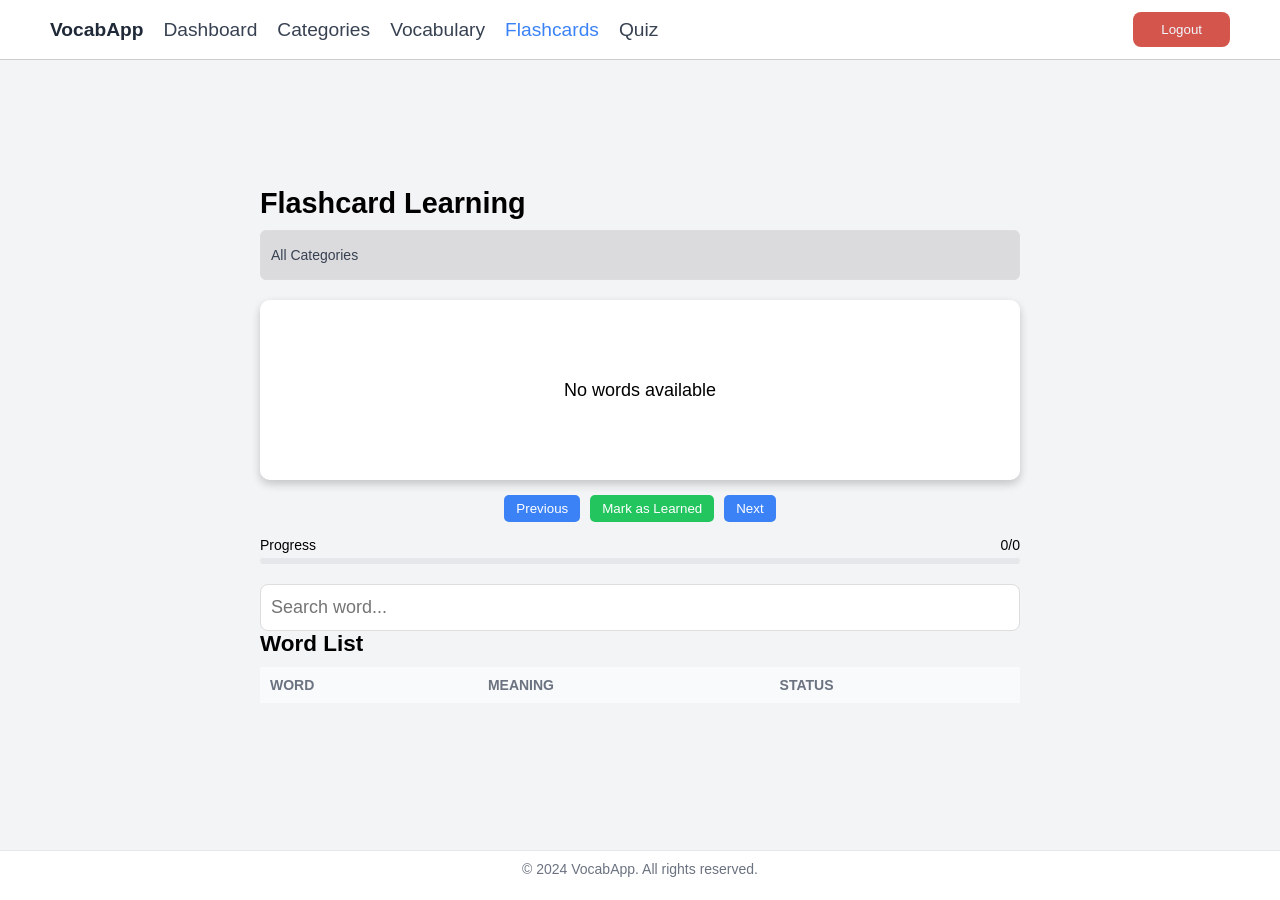
<file: project/pages/flashcard.html>
<!doctype html>
<html lang="en">
  <head>
    <meta charset="UTF-8" />
    <meta name="viewport" content="width=device-width, initial-scale=1.0" />
    <title>Document</title>
    <link rel="stylesheet" href="../css/style.css" />
  </head>
  <body>
    <!-- <div class="warpper"></div> -->
    <nav>
      <div id="logo">
        <a href="../index.html" id="logo-icon">VocabApp</a>
        <a href=""> Dashboard</a>
        <a href="./categories.html">Categories</a>
        <a href="./vocabulary.html">Vocabulary</a>
        <a class="blue" href="./flashcard.html">Flashcards</a>
        <a href="">Quiz</a>
      </div>
      <div>
        <button id="logout-btn">Logout</button>
      </div>
    </nav>

    <div class="container">
      <h2>Flashcard Learning</h2>

      <!-- Select -->
      <select class="category" id="select-cate">
        <option>All Categories</option>
      </select>

      <!-- Flashcard -->
      <div class="card" id="flashcard">
        <div class="card-inner" id="cardInner">
          <div class="card-front" id="cardFront">Word</div>
          <div class="card-back" id="cardBack">Meaning</div>
        </div>
      </div>

      <!-- Buttons -->
      <div class="actions">
        <button class="btn blue-btn" id="prevBtn">Previous</button>
        <button class="btn green-btn" id="learnBtn">Mark as Learned</button>
        <button class="btn blue-btn" id="nextBtn">Next</button>
      </div>

      <!-- Progress -->
      <div class="progress-section">
        <div class="progress-text">
          <span>Progress</span>
          <span id="progressText">0/0</span>
        </div>
        <div class="progress-bar">
          <div id="progress" class="progress"></div>
        </div>
      </div>
      <input id="search-bar" class="search" placeholder="Search word..." />

      <!-- Table -->
      <h3>Word List</h3>
      <table>
        <thead>
          <tr>
            <th>WORD</th>
            <th>MEANING</th>
            <th>STATUS</th>
          </tr>
        </thead>
        <tbody id="table-body">
          <!-- data here -->
        </tbody>
      </table>
      <div id="pagination"></div>
    </div>
    <footer>© 2024 VocabApp. All rights reserved.</footer>

    <script src="../js/flashcard.js"></script>
  </body>
</html>
</file>
<file: project/css/style.css>
* {
  margin: 0;
  padding: 0;
  box-sizing: border-box;
  font-family: "Roboto", sans-serif;
}
.font-bigger {
  font-size: large;
}
body {
  font-family: "Roboto", sans-serif;
  font-size: larger;
  margin: 0;
  display: flex;
  flex-direction: column;
  height: 100vh;
  background-color: #f3f4f6;
}

nav {
  display: flex;
  flex-direction: row;
  justify-content: space-between;
  padding: 10px 50px;
  align-items: center;
  flex-shrink: 0; /* không bị co lại */
  padding: 12px 50px;
  border-bottom: 1px solid #ccc;
  background-color: rgb(255, 255, 255);
}
#logo {
  /* margin-left: 100px; */
}
nav div {
  display: flex;
  flex-direction: row;
  gap: 20px;
}
a {
  text-decoration: none;
  color: #374151;
}
#logo-icon {
  color: #1f2937;
  font-weight: bolder;
}

#logout-btn {
  padding: 10px 28px;
  border-radius: 8px;
  border: none;
  background-color: #d4554b;
  color: aliceblue;
}

#body {
  padding-top: 60px;
  display: flex;
  flex-direction: column;
  align-items: center;
  gap: 30px;
  background-color: #f3f4f6;
  height: 90vh;
  flex: 1; /* chiếm phần còn lại */
}
#wel-p {
  display: flex;
  flex-direction: column;
  align-items: center;
  gap: 20px;
}
#wel-p p {
  font-size: large;
}
#navigation-btn button {
  padding: 10px 20px;
  border-radius: 10px;
}
#gs-btn {
  background-color: #3b82f6;
  color: aliceblue;
  border: none;
}
#gs-btn a {
  color: aliceblue;
}
#ca-btn {
  background-color: #22c55e;
  color: aliceblue;
  border: none;
}
#ca-btn a {
  color: aliceblue;
}
form {
  width: 500px;
  background-color: rgb(254, 254, 254);
  border-radius: 16px;
  padding: 40px 20px;
}
.password-box {
  position: relative;
  width: 100%;
}

.password-box input {
  width: 100%;
  padding: 12px;
  padding-right: 40px; /* chừa chỗ icon */
}

.toggle-password {
  position: absolute;
  right: 12px;
  top: 50%;
  transform: translateY(-50%);
  cursor: pointer;
  font-size: 18px;
  color: #555;
  background: transparent; /* QUAN TRỌNG */
  z-index: 10;
  display: inline-block;
}


.login-title {
  margin-left: 180px;
}

form div {
  display: flex;
  flex-direction: column;
  gap: 8px;
  margin-bottom: 32px;
}
form label {
  display: block;
  /* margin-bottom: 32px; */
  font-size: 20px;
}
form input {
  padding: 12px 20px;
  width: 100%;
  border-radius: 8px;
  border: 1px solid #ddd;
  outline: none;
}
form .btn-submit {
  color: aliceblue;
  width: 100%;
  padding: 12px 0px;
  margin-top: 12px;
  background-color: #3b82f6;
  outline: none;
  border: 1px solid #3b82f6;
  font-size: 20px;
  font-weight: 600;
  border-radius: 3px;
  cursor: pointer;
}
form .btn-sign-up {
  color: aliceblue;
  width: 100%;
  padding: 12px 0px;
  margin-top: 12px;
  background-color: #22c55e;
  outline: none;
  border: 1px solid #22c55e;
  font-size: 20px;
  font-weight: 600;
  border-radius: 3px;
  cursor: pointer;
}
footer {
  text-align: center;
  padding: 10px;
  font-size: 14px;
  color: #6b7280;
  border-top: 1px solid #e5e7eb;
  flex-shrink: 0;
  height: 50px;
  background-color: #ffffff;

}

form span {
  color: red;
  display: none;
}
.red {
  color: red;
  display: inline-block;
}
#categories-title {
  display: flex;
  width: 70%;
  justify-content: space-between; /* sửa layout */
  align-items: center;
}
#categories-title button {
  background-color: #22c35d;
  color: aliceblue;
  border: none;
  padding: 10px 20px;
  border-radius: 10px;
  font-size: large;
}
#search-bar {
  border: 1px solid #ddd;
  border-radius: 8px;
  outline: none;
  width: 70%;
  padding: 12px 10px;
  font-size: large;
}
#body table {
  background-color: aliceblue;
}

#body table {
  width: 70%;
  border-collapse: collapse;
  border-radius: 12px;
  overflow: hidden;
  background-color: white;
  box-shadow: 0 4px 12px rgba(0, 0, 0, 0.08);
}

#body table thead {
  background-color: #f9fafb;
}

#body table th {
  text-align: left;
  padding: 16px;
  font-size: 14px;
  color: #6b7280;
}

#body table td {
  padding: 16px;
  border-top: 1px solid #eee;
}

.edit-btn {
  color: #3b82f6;
  margin-right: 10px;
}

.delete-btn {
  color: #ef4444;
}

#search-bar {
  width: 70%;
  background-color: white;
}

#body {
  align-items: center;
}

#body table tr:hover {
  background-color: #f9fafb;
}
#select-cate {
  width: 70%;
  height: 50px;
  border-radius: 8px;
  border: 1px solid #ddd;
  outline: none;
  padding: 10px 10px;
  border-radius: 6px;
  background-color: #dbdbdd;
  color: #374151;
  font-size: 14px;
  cursor: pointer;
  appearance: none;
 
}
.swal2-input,
.swal2-textarea,
.swal2-select {
  border-radius: 8px !important;
  border: 1px solid #d1d5db !important;
  font-size: 14px !important;
  width: 80%;
  
}
.my-actions {
  justify-content: flex-end !important;
  width: 70%;
}
#pagination {
  margin-top: 20px;
  display: flex;
  gap: 10px;
  justify-content: center;
}

#pagination button {
  padding: 6px 12px;
  border: 1px solid #ccc;
  cursor: pointer;
  border-radius: 6px;
}

.blue{
  color:#3b82f6;
}

/* ===== FIX SWEETALERT LỆCH + SCROLL ===== */
.swal2-html-container {
  overflow-x: hidden !important;
}

.swal2-popup {
  width: 400px !important;
  text-align: left;
}

/* ===== FORM LAYOUT ===== */
.addnew {
  width: 100%;
  display: flex;
  flex-direction: column;
  gap: 12px;
}

.addnew > div {
  width: 100%;
  display: flex;
  flex-direction: column;
  align-items: flex-start;
}

/* ===== INPUT / TEXTAREA / SELECT ===== */
.swal2-input,
.swal2-textarea,
.swal2-select {
  display: block;
  width: 100% !important;
  max-width: 100%;
  box-sizing: border-box;
  margin: 0 !important;
  padding: 10px;
  border-radius: 6px;
}

.form-edit{
  display: flex;
  flex-direction: column;
  text-align: start;
  gap: 10px;
}
.addnew label {
  font-weight: 600;
  margin-bottom: 4px;

}


.swal2-input:focus,
.swal2-textarea:focus,
.swal2-select:focus {
  outline: none;
  border: 1px solid #6366f1;
}

.container {
  width: 800px;
  margin: auto;
  padding: 20px;
  border-radius: 8px;
}

/* Title */
h2 {
  margin-bottom: 10px;
}

/* Select */
.category {
  width: 100% !important; 
  padding: 8px;
  margin-bottom: 20px;
}

/* Card */
.card {
  background: #fff;
  height: 180px;
  display: flex;
  justify-content: center;
  align-items: center;
  border-radius: 10px;
  box-shadow: 0 4px 10px rgba(0,0,0,0.1);
  margin-bottom: 15px;
  font-size: 18px;
  font-weight: 500;
  background-color: #f3f4f6;
}


.card-inner {
  width: 100%;
  height: 100%;
  position: relative;
  transform-style: preserve-3d;
  transition: transform 0.6s;
  cursor: pointer;
}

.card-inner.flip {
  transform: rotateY(180deg);
}

.card-front,
.card-back {
  position: absolute;
  width: 100%;
  height: 100%;
  display: flex;
  justify-content: center;
  align-items: center;

  font-size: 18px;
  font-weight: 500;

  border-radius: 10px;
  box-shadow: 0 4px 10px rgba(0,0,0,0.1);
  background: white;

  backface-visibility: hidden;
}

.card-back {
  transform: rotateY(180deg);
}


/* Buttons */
.actions {
  display: flex;
  justify-content: center;
  gap: 10px;
  margin-bottom: 15px;
}

.btn {
  padding: 6px 12px;
  border: none;
  border-radius: 5px;
  color: white;
  cursor: pointer;
}

.blue-btn {
  background: #3b82f6;
}

.green-btn {
  background: #22c55e;
}

/* Progress */
.progress-section {
  margin-bottom: 20px;
}

.progress-text {
  display: flex;
  justify-content: space-between;
  font-size: 14px;
}

.progress-bar {
  width: 100%;
  height: 6px;
  background: #e5e7eb;
  border-radius: 5px;
  margin-top: 5px;
}

.progress {
  width: 0%;
  height: 100%;
  background: #3b82f6;
  border-radius: 5px;
}
.search{
  width: 100% !important;
}

/* Table */
h3 {
  margin-bottom: 10px;
}

table {
  width: 100%;
  border-collapse: collapse;
}

thead {
  background: #f9fafb;
}
tbody{
  background: #f9fafb;
}
th, td {
  padding: 10px;
  text-align: left;
  font-size: 14px;
}

th {
  color: #6b7280;
}

tbody tr {
  border-bottom: 1px solid #eee;
}
.disabled{
  display: none;
}



@media (max-width: 768px) {
  nav {
    flex-direction: column;
    gap: 10px;
    padding: 10px 20px;
  }

  nav div {
    flex-wrap: wrap;
    justify-content: center;
    gap: 10px;
  }

  #navigation-btn {
    flex-direction: column;
    width: 100%;
  }

  #navigation-btn button {
    width: 100%;
  }

  #title {
    font-size: 22px;
  }
}
</file>
